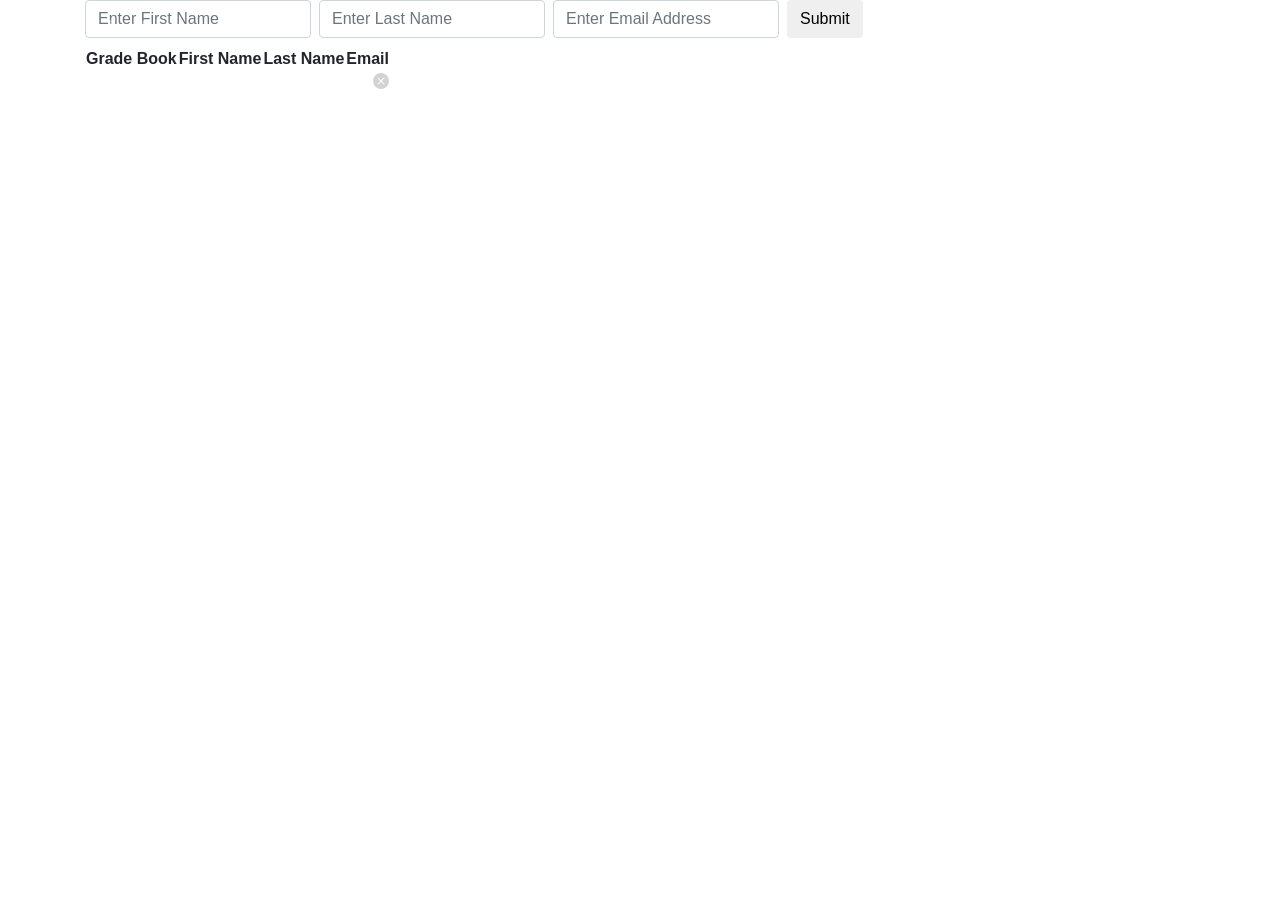
<file: spring-boot-unit-integration-testing/src/main/resources/templates/index.html>
<!DOCTYPE html>
<html xmlns:th="http://www.thymeleaf.org">
<head>
    <!-- Required meta tags -->
    <meta charset="utf-8">
    <meta name="viewport" content="width=device-width, initial-scale=1, shrink-to-fit=no">
    <meta charset="ISO-8859-1">
    <title>Grade Book App</title>

    <link rel="stylesheet" href="https://maxcdn.bootstrapcdn.com/bootstrap/4.0.0/css/bootstrap.min.css"
          integrity="sha384-Gn5384xqQ1aoWXA+058RXPxPg6fy4IWvTNh0E263XmFcJlSAwiGgFAW/dAiS6JXm" crossorigin="anonymous">

    <link rel="stylesheet" type="text/css"
          th:href="@{/css/main.css}"/>


</head>


<body>

<nav class="navbar navbar-expand-md navbar-dark main-color fixed-top">
    <a class="navbar-brand" href="/">GradeBook</a>
    <button class="navbar-toggler" type="button" data-toggle="collapse" data-target="#navbarNav"
            aria-controls="navbarNav" aria-expanded="false" aria-label="Toggle navigation">
        <span class="navbar-toggler-icon"></span>
    </button>
    <div class="collapse navbar-collapse" id="navbarNav">
        <ul class="navbar-nav">
            <li class="nav-item">
                <a class="nav-link" href="/">Home </a>
            </li>
        </ul>
    </div>
</nav>

<div class="container">

    <form class="form-inline" method="POST" th:action="@{/}" th:object="${student}">
        <label class="sr-only" for="firstName">First Name</label>
        <input type="text" class="form-control mb-2 mr-sm-2" name="firstName" placeholder="Enter First Name" required>

        <label class="sr-only" for="lastName">Last Name</label>
        <input type="text" class="form-control mb-2 mr-sm-2" name="lastName" placeholder="Enter Last Name" required>

        <label class="sr-only" for="email">Email</label>
        <input type="text" class="form-control mb-2 mr-sm-2" name="email" placeholder="Enter Email Address"
               required>


        <button type="submit" class="btn btn-color mb-2">Submit</button>
    </form>

    <table class="students">
        <tr>
            <th>Grade Book</th>
            <th>First Name</th>
            <th>Last Name</th>
            <th>Email</th>
        </tr>

        <tr th:each="student, iterator : ${students}">
            <td th:text="${iterator.index + 1}" th:onclick="|studentInfo('${student.id}');|"></td>
            <td th:text="${student.firstName}" th:onclick="|studentInfo('${student.id}');|"></td>
            <td th:text="${student.lastName}" th:onclick="|studentInfo('${student.id}');|"></td>
            <td><span th:text="${student.email}" th:onclick="|studentInfo('${student.id}');|"></span>
                <span>
        			<svg xmlns="http://www.w3.org/2000/svg" width="16" height="16" fill="currentColor"
                         class="bi bi-x-circle-fill float-right pointer" style="color: #d3d3d3" viewBox="0 0 16 16"
                         th:onclick="|deleteStudent('${student.id}');|">
          <path d="M16 8A8 8 0 1 1 0 8a8 8 0 0 1 16 0zM5.354 4.646a.5.5 0 1 0-.708.708L7.293 8l-2.647 2.646a.5.5 0 0 0 .708.708L8 8.707l2.646 2.647a.5.5 0 0 0 .708-.708L8.707 8l2.647-2.646a.5.5 0 0 0-.708-.708L8 7.293 5.354 4.646z"/>
        </svg>
        		</span>
            </td>
        </tr>

    </table>
</div>
<script src="https://code.jquery.com/jquery-3.2.1.slim.min.js"
        integrity="sha384-KJ3o2DKtIkvYIK3UENzmM7KCkRr/rE9/Qpg6aAZGJwFDMVNA/GpGFF93hXpG5KkN"
        crossorigin="anonymous"></script>
<script src="https://cdnjs.cloudflare.com/ajax/libs/popper.js/1.12.9/umd/popper.min.js"
        integrity="sha384-ApNbgh9B+Y1QKtv3Rn7W3mgPxhU9K/ScQsAP7hUibX39j7fakFPskvXusvfa0b4Q"
        crossorigin="anonymous"></script>
<script src="https://maxcdn.bootstrapcdn.com/bootstrap/4.0.0/js/bootstrap.min.js"
        integrity="sha384-JZR6Spejh4U02d8jOt6vLEHfe/JQGiRRSQQxSfFWpi1MquVdAyjUar5+76PVCmYl"
        crossorigin="anonymous"></script>
<script type="text/javascript" th:src="@{/js/main.js}"></script>
</body>
</html>
</file>
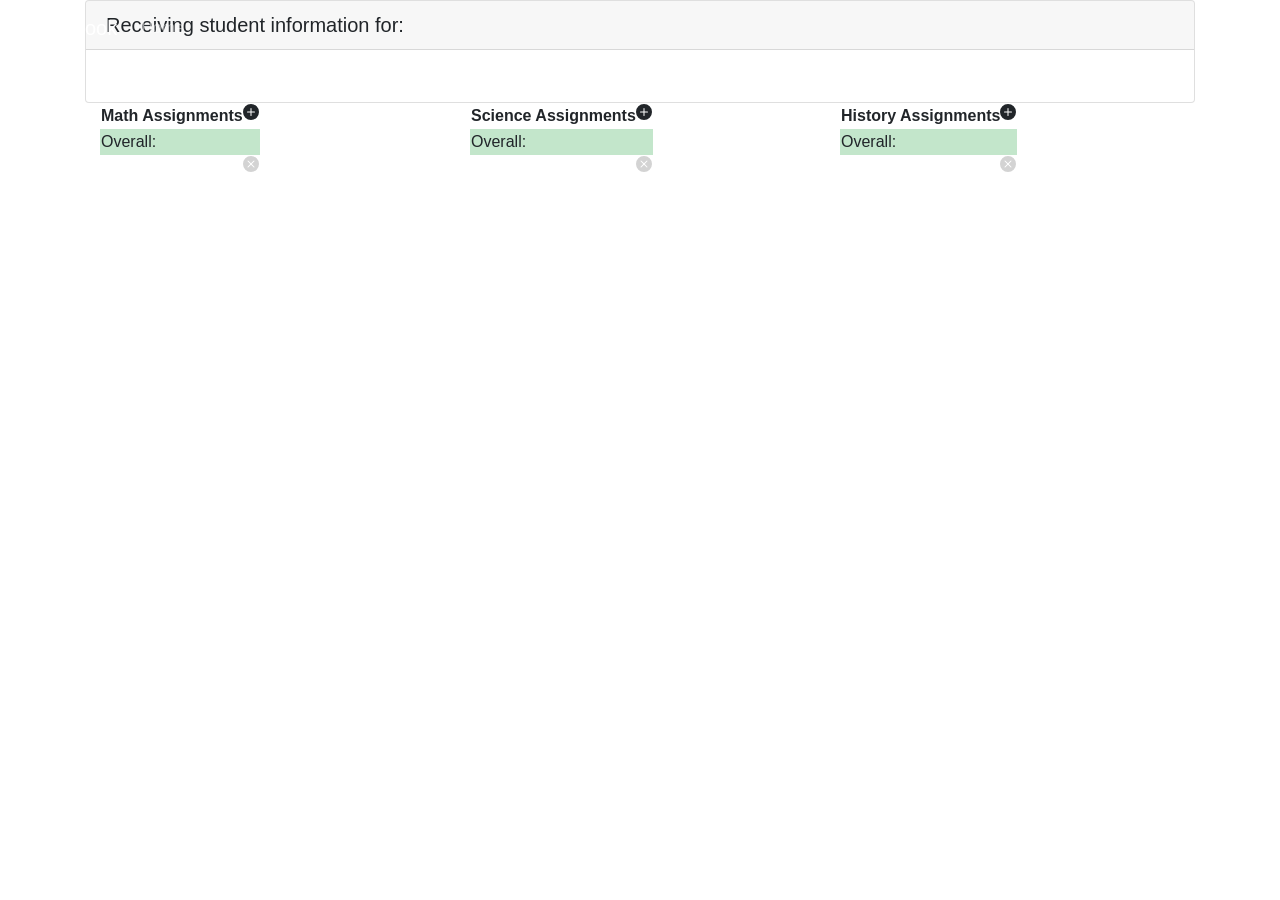
<file: spring-boot-unit-integration-testing/src/main/resources/templates/studentInformation.html>
<!DOCTYPE html>
<html xmlns:th="http://www.thymeleaf.org">
<head>
    <!-- Required meta tags -->
    <meta charset="utf-8">
    <meta name="viewport" content="width=device-width, initial-scale=1, shrink-to-fit=no">
    <meta charset="ISO-8859-1">
    <title>Grade Book App</title>

    <link rel="stylesheet" href="https://maxcdn.bootstrapcdn.com/bootstrap/4.0.0/css/bootstrap.min.css"
          integrity="sha384-Gn5384xqQ1aoWXA+058RXPxPg6fy4IWvTNh0E263XmFcJlSAwiGgFAW/dAiS6JXm" crossorigin="anonymous">

    <link rel="stylesheet"
          th:href="@{/css/main.css}"/>
</head>
<body>
<nav class="navbar navbar-expand-md navbar-dark main-color fixed-top">
    <a class="navbar-brand" href="/">GradeBook</a>
    <button class="navbar-toggler" type="button" data-toggle="collapse" data-target="#navbarNav"
            aria-controls="navbarNav" aria-expanded="false" aria-label="Toggle navigation">
        <span class="navbar-toggler-icon"></span>
    </button>
    <div class="collapse navbar-collapse" id="navbarNav">
        <ul class="navbar-nav">
            <li class="nav-item">
                <a class="nav-link" href="/">Home </a>
            </li>
        </ul>
    </div>
</nav>

<div class="container">
    <div class="card">
        <h5 class="card-header">Receiving student information for: </h5>
        <div class="card-body">
            <h5 class="card-title"><span th:text="${student.fullName}"></span></h5>
        </div>
    </div>


    <div class="container">
        <div class="row">
            <div class="col-4">
                <table class="students">
                    <tr>
                        <th>Math Assignments
                            <svg xmlns="http://www.w3.org/2000/svg" width="16" height="16" fill="currentColor"
                                 class="bi bi-plus-circle-fill float-right pointer" viewBox="0 0 16 16"
                                 onclick="showOrHideGrade('math')">
                                <path d="M16 8A8 8 0 1 1 0 8a8 8 0 0 1 16 0zM8.5 4.5a.5.5 0 0 0-1 0v3h-3a.5.5 0 0 0 0 1h3v3a.5.5 0 0 0 1 0v-3h3a.5.5 0 0 0 0-1h-3v-3z"/>
                            </svg>
                        </th>
                    </tr>
                    <tr class="table-success">
                        <td><span>Overall:</span> <span th:text="${mathAverage}"></span></td>
                    </tr>
                    <tr th:each="grade : ${student.studentGrades.mathGradeResults}">

                        <td>
                            <span th:text="${grade.grade}"></span>
                            <span>	<svg xmlns="http://www.w3.org/2000/svg" width="16" height="16" fill="currentColor"
                                           class="bi bi-x-circle-fill float-right pointer" style="color: #d3d3d3"
                                           viewBox="0 0 16 16" th:onclick="|deleteMathGrade('${grade.id}');|">
                      <path d="M16 8A8 8 0 1 1 0 8a8 8 0 0 1 16 0zM5.354 4.646a.5.5 0 1 0-.708.708L7.293 8l-2.647 2.646a.5.5 0 0 0 .708.708L8 8.707l2.646 2.647a.5.5 0 0 0 .708-.708L8.707 8l2.647-2.646a.5.5 0 0 0-.708-.708L8 7.293 5.354 4.646z"/>
                    </svg></span>
                        </td>
                    </tr>

                    <tr>

                </table>
                <form id="mathGrade" style="display: none;" method="post" action="/grade">
                    <div class="form-group">
                        <label for="grade">Grade</label>
                        <input type="number" class="form-control" name="grade" placeholder="Enter grade" step="0.01"
                               min="0" max="100">
                        <small class="form-text text-muted">Enter student's grade.</small>

                        <input type="number" class="form-control" name="studentId" th:value="${student.id}"
                               style="display: none">

                        <input type="text" class="form-control" name="gradeType" value="MATH" style="display: none">
                    </div>
                    <button type="submit" class="btn btn-color">Submit</button>
                </form>

            </div>
            <div class="col-4">
                <table class="students">
                    <tr>
                        <th>Science Assignments
                            <svg xmlns="http://www.w3.org/2000/svg" width="16" height="16" fill="currentColor"
                                 class="bi bi-plus-circle-fill float-right pointer" viewBox="0 0 16 16"
                                 onclick="showOrHideGrade('science')">
                                <path d="M16 8A8 8 0 1 1 0 8a8 8 0 0 1 16 0zM8.5 4.5a.5.5 0 0 0-1 0v3h-3a.5.5 0 0 0 0 1h3v3a.5.5 0 0 0 1 0v-3h3a.5.5 0 0 0 0-1h-3v-3z"/>
                            </svg>
                        </th>
                    </tr>
                    <tr class="table-success">
                        <td><span>Overall:</span> <span th:text="${scienceAverage}"></span></td>
                    </tr>
                    <tr th:each="grade : ${student.studentGrades.scienceGradeResults}">
                        <td>
                            <span th:text="${grade.grade}"></span>
                            <span>	<svg xmlns="http://www.w3.org/2000/svg" width="16" height="16" fill="currentColor"
                                           class="bi bi-x-circle-fill float-right pointer" style="color: #d3d3d3"
                                           viewBox="0 0 16 16" th:onclick="|deleteScienceGrade('${grade.id}');|">
                      <path d="M16 8A8 8 0 1 1 0 8a8 8 0 0 1 16 0zM5.354 4.646a.5.5 0 1 0-.708.708L7.293 8l-2.647 2.646a.5.5 0 0 0 .708.708L8 8.707l2.646 2.647a.5.5 0 0 0 .708-.708L8.707 8l2.647-2.646a.5.5 0 0 0-.708-.708L8 7.293 5.354 4.646z"/>
                    </svg></span>
                        </td>
                    </tr>
                </table>

                <form id="scienceGrade" style="display: none;" method="post" action="/grade">
                    <div class="form-group">
                        <label for="grade">Grade</label>
                        <input type="number" class="form-control" name="grade" placeholder="Enter grade" step="0.01"
                               min="0" max="100">
                        <small class="form-text text-muted">Enter student's grade.</small>

                        <input type="number" class="form-control" name="studentId" th:value="${student.id}" style="display: none">

                        <input type="text" class="form-control" name="gradeType" value="SCIENCE" style="display: none">
                    </div>
                    <button class="btn btn-color">Submit</button>
                </form>

            </div>
            <div class="col-4">
                <table class="students">
                    <tr>
                        <th>History Assignments
                            <svg xmlns="http://www.w3.org/2000/svg" width="16" height="16" fill="currentColor"
                                 class="bi bi-plus-circle-fill float-right pointer" viewBox="0 0 16 16"
                                 onclick="showOrHideGrade('history')">
                                <path d="M16 8A8 8 0 1 1 0 8a8 8 0 0 1 16 0zM8.5 4.5a.5.5 0 0 0-1 0v3h-3a.5.5 0 0 0 0 1h3v3a.5.5 0 0 0 1 0v-3h3a.5.5 0 0 0 0-1h-3v-3z"/>
                            </svg>
                        </th>
                    </tr>
                    <tr class="table-success">
                        <td><span>Overall:</span> <span th:text="${historyAverage}"></span></td>
                    </tr>
                    <tr th:each="grade : ${student.studentGrades.historyGradeResults}">
                        <td>
                            <span th:text="${grade.grade}"></span>
                            <span>	<svg xmlns="http://www.w3.org/2000/svg" width="16" height="16" fill="currentColor"
                                           class="bi bi-x-circle-fill float-right pointer" style="color: #d3d3d3"
                                           viewBox="0 0 16 16" th:onclick="|deleteHistoryGrade('${grade.id}');|">
                      <path d="M16 8A8 8 0 1 1 0 8a8 8 0 0 1 16 0zM5.354 4.646a.5.5 0 1 0-.708.708L7.293 8l-2.647 2.646a.5.5 0 0 0 .708.708L8 8.707l2.646 2.647a.5.5 0 0 0 .708-.708L8.707 8l2.647-2.646a.5.5 0 0 0-.708-.708L8 7.293 5.354 4.646z"/>
                    </svg></span>
                        </td>
                    </tr>

                </table>
                <form id="historyGrade" style="display: none;" method="post" action="/grade">
                    <div class="form-group">
                        <label for="grade">Grade</label>
                        <input type="number" class="form-control" name="grade" placeholder="Enter grade" step="0.01"
                               min="0" max="100">
                        <small class="form-text text-muted">Enter student's grade.</small>

                        <input type="number" class="form-control" name="studentId" th:value="${student.id}"
                               style="display: none">

                        <input type="text" class="form-control" name="gradeType" value="HISTORY" style="display: none">
                    </div>
                    <button type="submit" class="btn btn-color">Submit</button>
                </form>

            </div>
        </div>
    </div>


</div>

<script src="https://code.jquery.com/jquery-3.2.1.slim.min.js"
        integrity="sha384-KJ3o2DKtIkvYIK3UENzmM7KCkRr/rE9/Qpg6aAZGJwFDMVNA/GpGFF93hXpG5KkN"
        crossorigin="anonymous"></script>
<script src="https://cdnjs.cloudflare.com/ajax/libs/popper.js/1.12.9/umd/popper.min.js"
        integrity="sha384-ApNbgh9B+Y1QKtv3Rn7W3mgPxhU9K/ScQsAP7hUibX39j7fakFPskvXusvfa0b4Q"
        crossorigin="anonymous"></script>
<script src="https://maxcdn.bootstrapcdn.com/bootstrap/4.0.0/js/bootstrap.min.js"
        integrity="sha384-JZR6Spejh4U02d8jOt6vLEHfe/JQGiRRSQQxSfFWpi1MquVdAyjUar5+76PVCmYl"
        crossorigin="anonymous"></script>
<script type="text/javascript" th:src="@{/js/main.js}"></script>
</body>
</html>
</file>
